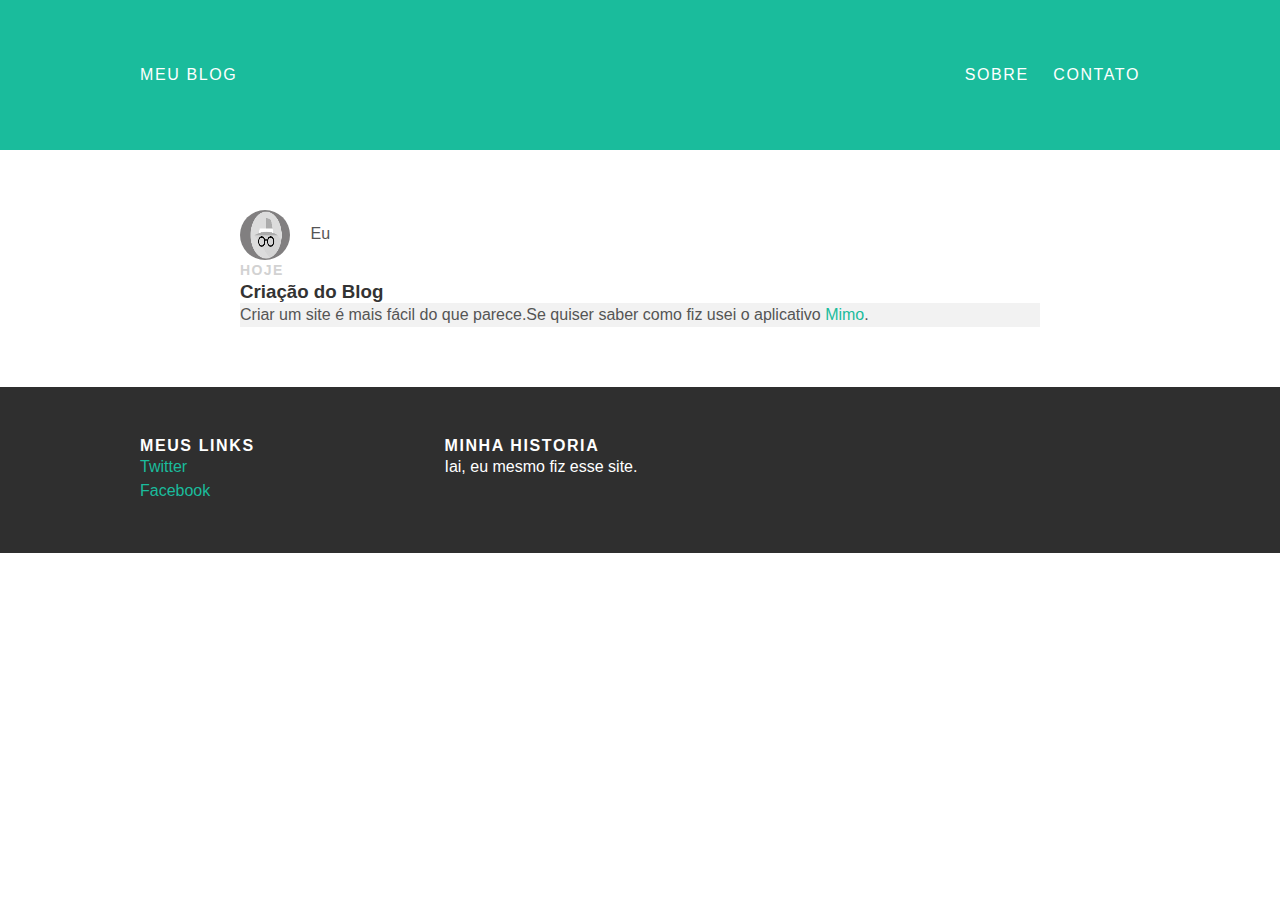
<file: index.html>
<!DOCTYPE html>
<html>
 <head>
   <title>My Blog</title>
   <link rel="stylesheet" type="text/css" href="style.css">
 </head>
 <body>
   <div id="header">
    <div class="container">
      <a href="index.html">Meu Blog</a>
      <ul id="header-nav">
        <li><a href="about.html">Sobre</a></li>
        <li><a href="contact.html">Contato</a></li>
      </ul>
    </div>
  </div>
   <div id="content">
    <div class="container">
      <div class="post">
        <div class="post-author">
          <img src="me.png">
          <span>Eu</span>
        </div>
        <p class="post-date">Hoje</p>
        <h3 class="post-title">Criação do Blog</h3>
        <div class="post-container">
          <p>Criar um site é mais fácil do que parece.Se quiser saber como fiz usei o aplicativo <a href="https://getmimo.com">Mimo</a>.</p>
        </div>
      </div>
    </div>
  </div>
   <div id="footer">
    <div class="container">
      <div class="column">
        <h4>Meus Links</h4>
        <p>
         <a href="https://twitter.com/MasCreater">Twitter</a>
         <br>
         <a href="https://www.facebook.com/bernardo.santos.5264">Facebook</a>
       </p>
      </div>
      <div class="column">
        <h4>Minha Historia</h4>
        <p>Iai, eu mesmo fiz esse site.</p>
      </div>
    </div>
  </div>
 </body>
</html>
</file>
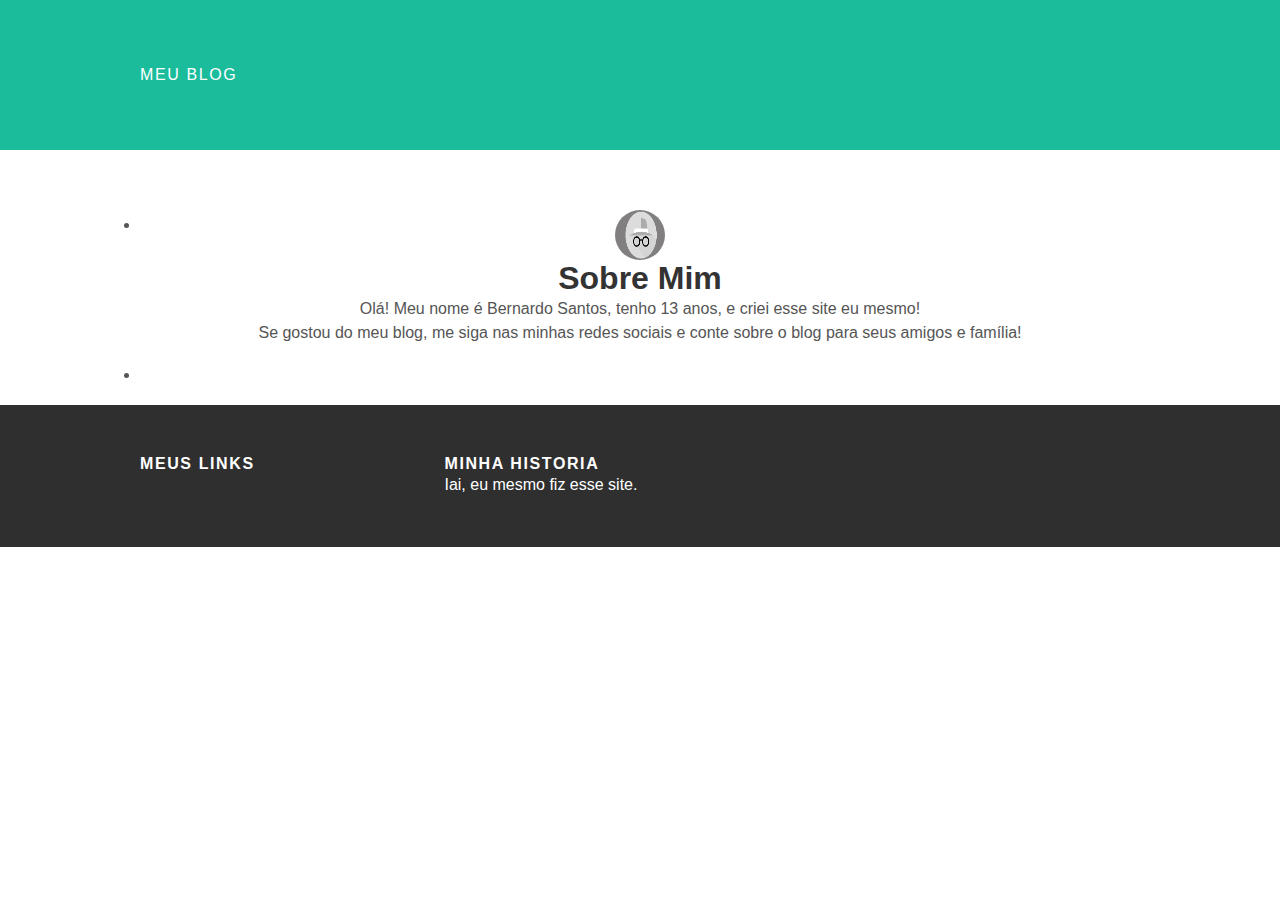
<file: about.html>
<!DOCTYPE html>
<html>
 <head>
   <title>My Blog</title>
   <link rel="stylesheet" type="text/css" href="style.css">
 </head>
 <body>
   <div id="header">
    <div class="container">
      <a href="index.html">Meu Blog</a>
      <ul>
        <li><a href="about.html">Sobre</a></li>
        <li><a href="mailto:belucksan@hotmail.com">Contato</a></li>
      </ul>
    </div>
  </div>
   <div id="content">
    <div class="container">
      <div class="about">
        <div class="post-author">
          <img src="me.png">
        </div>
        <h1 class="post-title">Sobre Mim</h1>
        <div class="post-content">
          <p>Olá! Meu nome é Bernardo Santos, tenho 13 anos, e criei esse site eu mesmo!</p>
          <p>Se gostou do meu blog, me siga nas minhas redes sociais e conte sobre o blog para seus amigos e família!
        </div>
      </div>
    </div>
  </div>
   <div id="footer">
    <div class="container">
      <div class="column">
        <h4>Meus Links</h4>
        <p>
         <a href="https://twitter.com/MasCreater"></a>
         <br>
         <a href="https://www.facebook.com/bernardo.santos.5264"></a>
       </p>
      </div>
      <div class="column">
        <h4>Minha Historia</h4>
        <p>Iai, eu mesmo fiz esse site.</p>
      </div>
    </div>
  </div>
 </body>
</html>
</file>
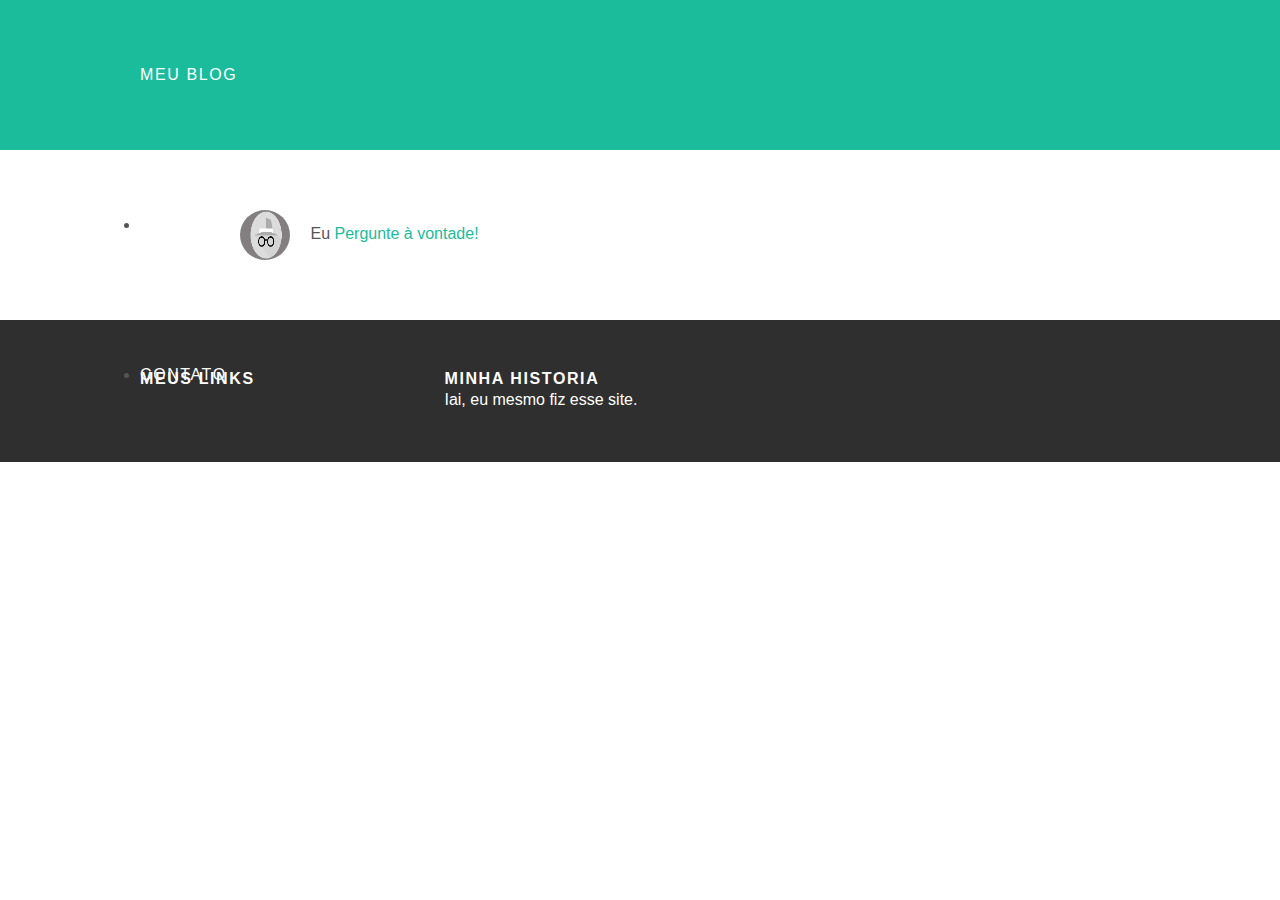
<file: contact.html>
<!DOCTYPE html>
<html>
 <head>
   <title>My Blog</title>
   <link rel="stylesheet" type="text/css" href="style.css">
 </head>
 <body>
   <div id="header">
    <div class="container">
      <a href="index.html">Meu Blog</a>
      <ul>
        <li><a href="about.html">Sobre</a></li>
        <li><a href="contact.html">Contato</a></li>
      </ul>
    </div>
  </div>
   <div id="content">
    <div class="container">
      <div class="post">
        <div class="post-author">
          <img src="me.png">
          <span>Eu</span>
          <a href="mailto:lizfedadnavi@hotmail.com?subject=feedback">Pergunte à vontade!</a>
        </div>
      </div>
    </div>
  </div>
   <div id="footer">
    <div class="container">
      <div class="column">
        <h4>Meus Links</h4>
        <p>
         <a href="https://twitter.com/MasCreater"></a>
         <br>
         <a href="https://www.facebook.com/bernardo.santos.5264"></a>
       </p>
      </div>
      <div class="column">
        <h4>Minha Historia</h4>
        <p>Iai, eu mesmo fiz esse site.</p>
      </div>
    </div>
  </div>
 </body>
</html>
</file>
<file: style.css>
body {
  margin: 0;
  color: #555;

  font-family: 'Montserrat', sans-serif;
}
*, html {
  margin: auto 0;
  padding: 0;
}
#header {
  background-color: #1abc9c;
  height: 150px;
  line-height: 150px;
}
#header a:hover {
  color: #222
}
#header a {
  color: white;
  text-decoration: none;
  text-transform: uppercase;
  letter-spacing: 0.1em;
}
#header-title {
  display: block;
  float: left;
  font-size: 20px;
  font-weight: bold;
}
#header-nav {
  display: block;
  float: right;
  margin-top: 0;
}
#header-nav li {
  display: inline;
  padding-left: 20px;
}
.container {
  max-width: 1000px;
  margin: 0 auto;
}
#footer {
  background-color: #2f2f2f;
  padding: 50px 0;
}
.column {
  min-width: 300px;
  display: inline-block;
  vertical-align: top;
}
#footer h4 {
  color: white;
  text-transform: uppercase;
  letter-spacing: 0.1em;
}
#footer p {
  color: white;
}
a {
  color: #1abc9c;
  text-decoration:none;
}
a:hover {
  color: #F6A623;
}
.post {
  max-width: 800px;
  margin: 0 auto;
  padding: 60px 0;
}
.post-author img{
  width: 50px;
  height: 50px;
  vertical-align: middle;
}
.post-author span {
  margin-left: 16px;
}
.post-date {
  color: #D2D2D2;

  font-size: 14px;
  font-weight: bold;
  text-transform: uppercase;
  letter-spacing: 0.1em;
}
h1, h2, h3, h4 {
  color: #333;
}
p {
  line-height: 1.5;
}
.post, .about {
  max-width: 800px;
  margin: 0 auto;
  padding: 60px 0;
}
.about {
  text-align: center;
}
.post-author img,
.about-author img {
  border-radius: 50%;
}
.post-container:nth-child(even){
  background-color: #f2f2f2
}
.post, .contact {
  max-width: 800px;
  margin: 0 auto;
  padding: 60px 0;
}
</file>
